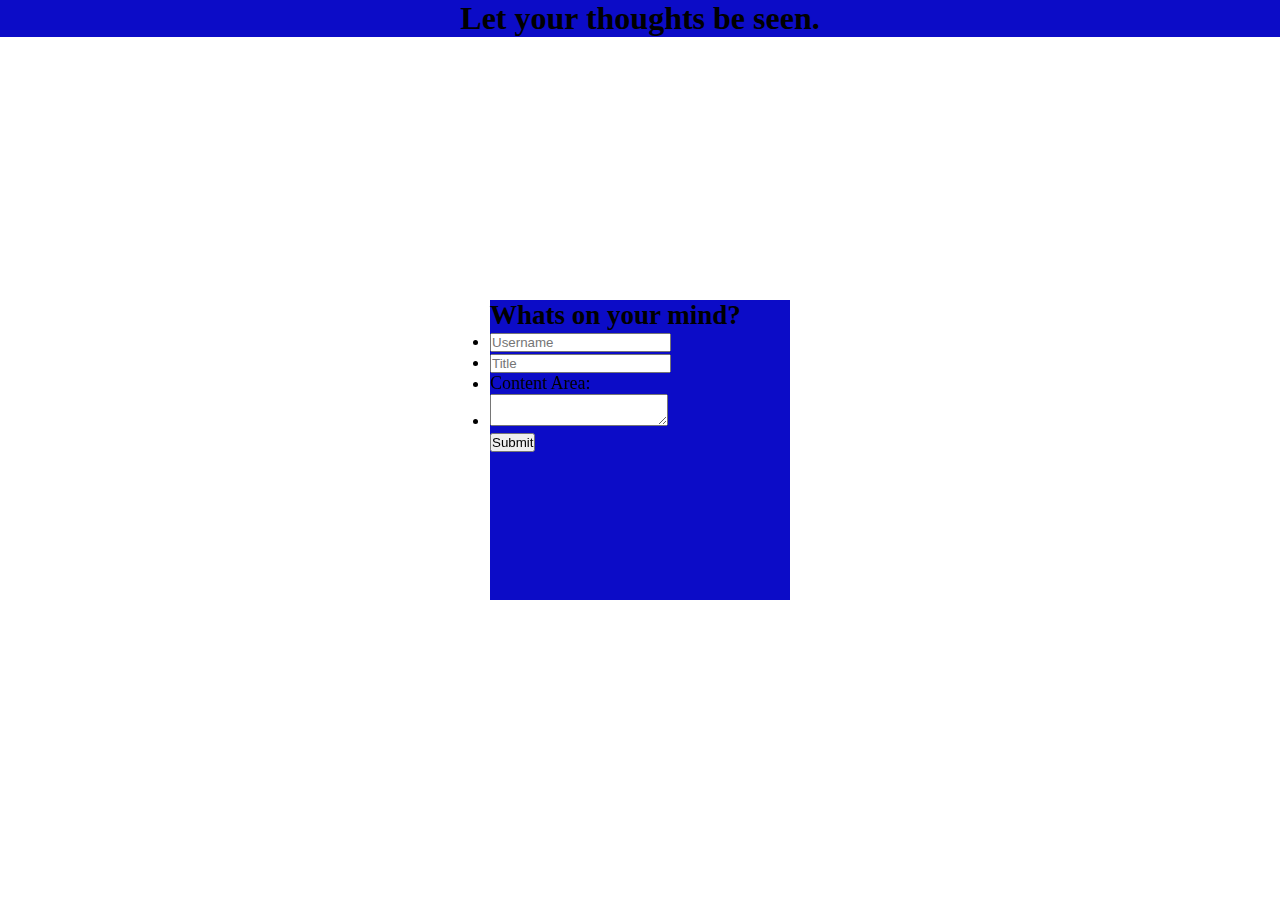
<file: index.html>
<!DOCTYPE html>
<html lang ="en-us"> 
    <head>
        <meta charset="UTF-8" />
    <link rel="stylesheet" href="./Css/styles.css">
    <title>Blog Post Entry</title>
    </head>
    
<body>
<header><h1 class="mind">
    Let your thoughts be seen. 
</h1></header>
<div class="blog-entry">

    <form action="./blog.html" target="_blank" name="create-blog" id="myForm">
        <ul>
            <h2>Whats on your mind?</h2>
            <li>
                <input type="text" placeholder="Username" id="blogName"  class="userinfo"/></li>
            <li>
                <input type="text" placeholder="Title" id="blogTitle" class="userinfo"/></li>
            <li>
                <label for="content-area" name="Content" class="content">Content Area:</label></li>
            <li>
                <textarea type="text" id="contentArea" class="content-area"></textarea></li>
                
            <button type ='submit' class="Button">Submit</button>

        </ul>
    </form>
            
</div>




<!-- first page subission form-->




<footer>
<script src="./Java/form.js"></script>
</footer>



</body>
</html>
</file>
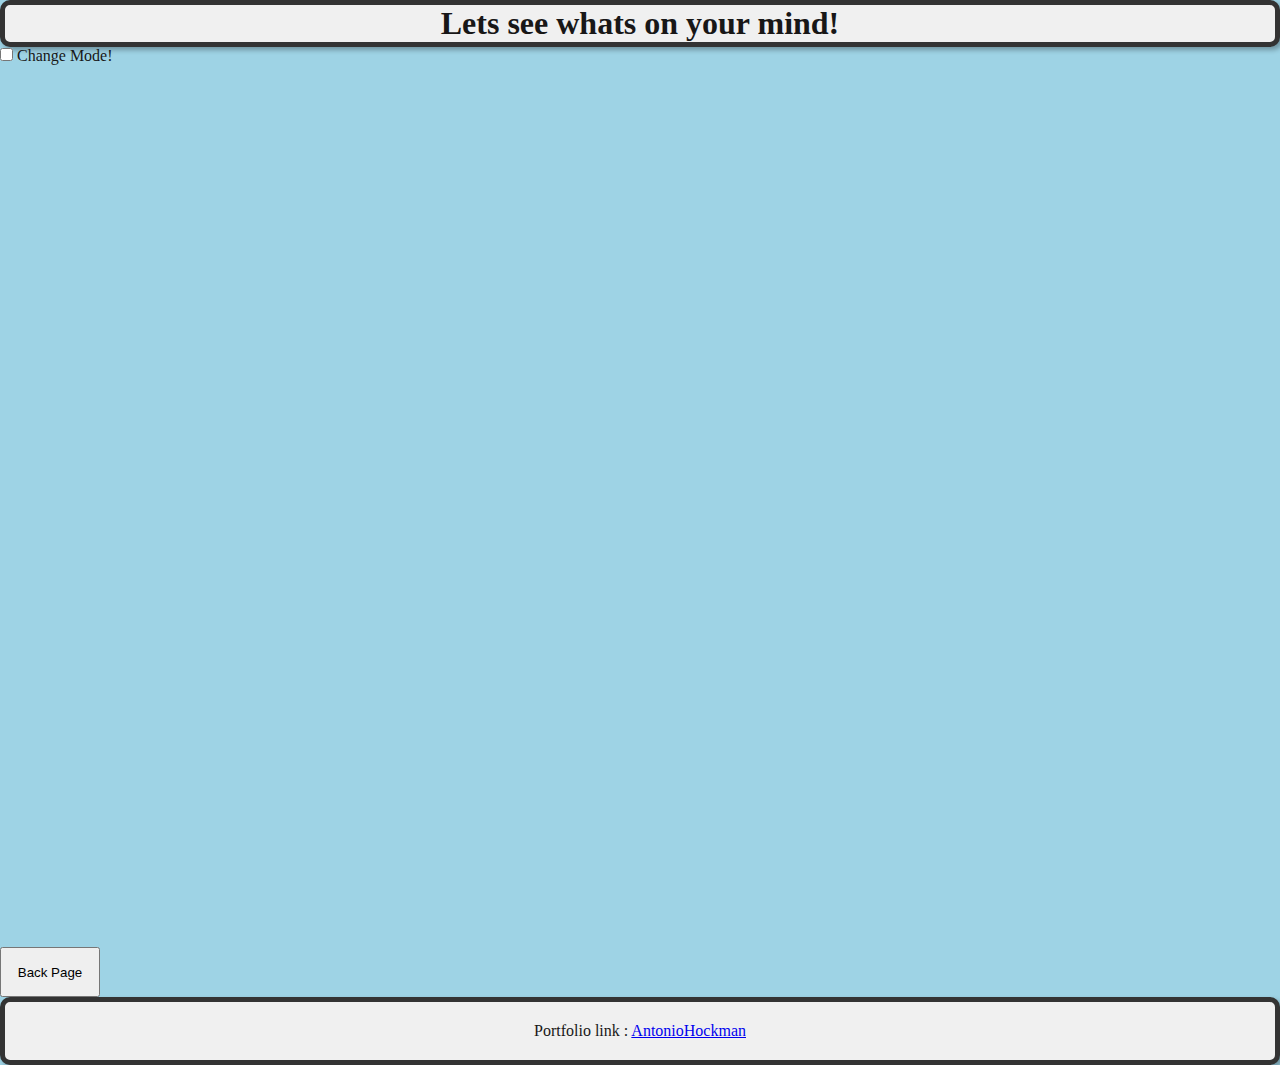
<file: blog.html>
<!DOCTYPE html>
<html lang ="en-us"> 
    <head>
        <meta charset="UTF-8" />
    <link rel="stylesheet" href="./Css/blog.css">
    <title>Blog Post</title>
    </head>
    <body class="dark light">
        <header class="top">
            <h1> Lets see whats on your mind! </h1>
        </header>
        <main id="blog-post">
            <div class ='checkbox'>
                <input type="checkbox" id="toggle">
                <label for = "toggle">Change Mode!</label>
                </div>
    
                
            </main>
            
            
            <!-- <section class="box" >
                this was a visual for how i originally wanted this page to look, 
                just left the comments here 
                
                <div class="title">
                    <h2 class="titleName"></h2>
            </div>
            <br>
            
            <div class="content-area">
                    <p class ="contentArea"></p>
                </div>
                <br>
                <div class="user-name">
                    <h4 class="userName"> </h4>
                </div>
                
                
            </section> -->
            <div>
               <a href="./index.html">
                <button class="backButton" >Back Page</button>
               </a>
           </div>
            <footer class="bottom">
                <script src="./Java/blog.js"></script>
                <p> Portfolio link : <a href='https://github.com/AntonioHockman'>AntonioHockman</a>
                </a> </p>
            </footer>
    </body>
</html>
</file>
<file: Css/styles.css>
* {
    box-sizing: border-box;
    padding: 0;
    margin: 0;
}
/*body {display:flex;
    }*/
 body{
    background-image: url(https://images.theconversation.com/files/557506/original/file-20231103-15-cq6i0x.jpg?ixlib=rb-1.1.0&rect=0%2C0%2C2060%2C1452&q=45&auto=format&w=926&fit=clip);
    background-size:100%;
    background-repeat: repeat;
    background-attachment: scroll;
    position: relative;
    
} 
 
.mind {
    display: flex;
justify-content: center;
align-items: center;
 background-color:rgb(12, 12, 199); 

} 


body .blog-entry{
    /*display:flex;*/
 position:fixed;
 top:50%;
 left:50%;
 transform: translate(-50%,-50%);
 Color:black;
 font-size: large;
 z-index: 1;
 background-color: rgb(12, 12, 199);
 width:300px;
 height: 300px;
}









/*.all-content{
    display:flex;
}

#content1 {
    display: flex;
justify-content: center;
align-items: center;
height: 100vh;
background-color: black;
}
#note-pad-photo{
    float:left;
    width:50%;

    justify-content: center;
    }
#content2{
    margin-left:auto;
    margin-right: auto;

}*/
</file>
<file: Css/blog.css>
* {
    box-sizing: border-box;
    padding: 0;
    margin: 0;
}
/*body {display:flex;
    }*/
/* body{
    background-image: url(https://images.theconversation.com/files/557506/original/file-20231103-15-cq6i0x.jpg?ixlib=rb-1.1.0&rect=0%2C0%2C2060%2C1452&q=45&auto=format&w=926&fit=clip);
    background-size:100%;
    background-repeat: repeat;
    background-attachment: scroll;
    position: relative;
    
} */

/* set my main div to 1100 vh so my foooter would stay to the bottom*/
#blog-post{
    min-height: 100vh;
}
/* styled my header*/
.top {
    background-color: #f0f0f0;
    border: 5px solid #333;
    border-radius: 10px;
    box-shadow: 3px 3px 5px rgba(0, 0, 0, 0.3);
    display: flex;
    justify-content: center;

}
/*styled my footer*/
.bottom{
    background-color: #f0f0f0;
    border: 5px solid #333;
    border-radius: 10px;
    box-shadow: 3px 3px 5px rgba(0, 0, 0, 0.3);
    display: flex;
    justify-content: center;
   
}
/* my two modes*/
.dark{
    background-color: rgb(42, 35, 35);
    color:#f0f0f0;
}

.light{
    background-color: rgb(61, 168, 204, 0.5);
     color:#181717;
}

h2{
    margin :10px;
}
 p {
    margin:20px;
    /* border: 5px solid white;
color: white; */
    /* border-style: solid;
    border-width: 5px;
     color: white ; */
    
}
.backButton {
    width: 100px;
    height: 50px;
}
</file>
